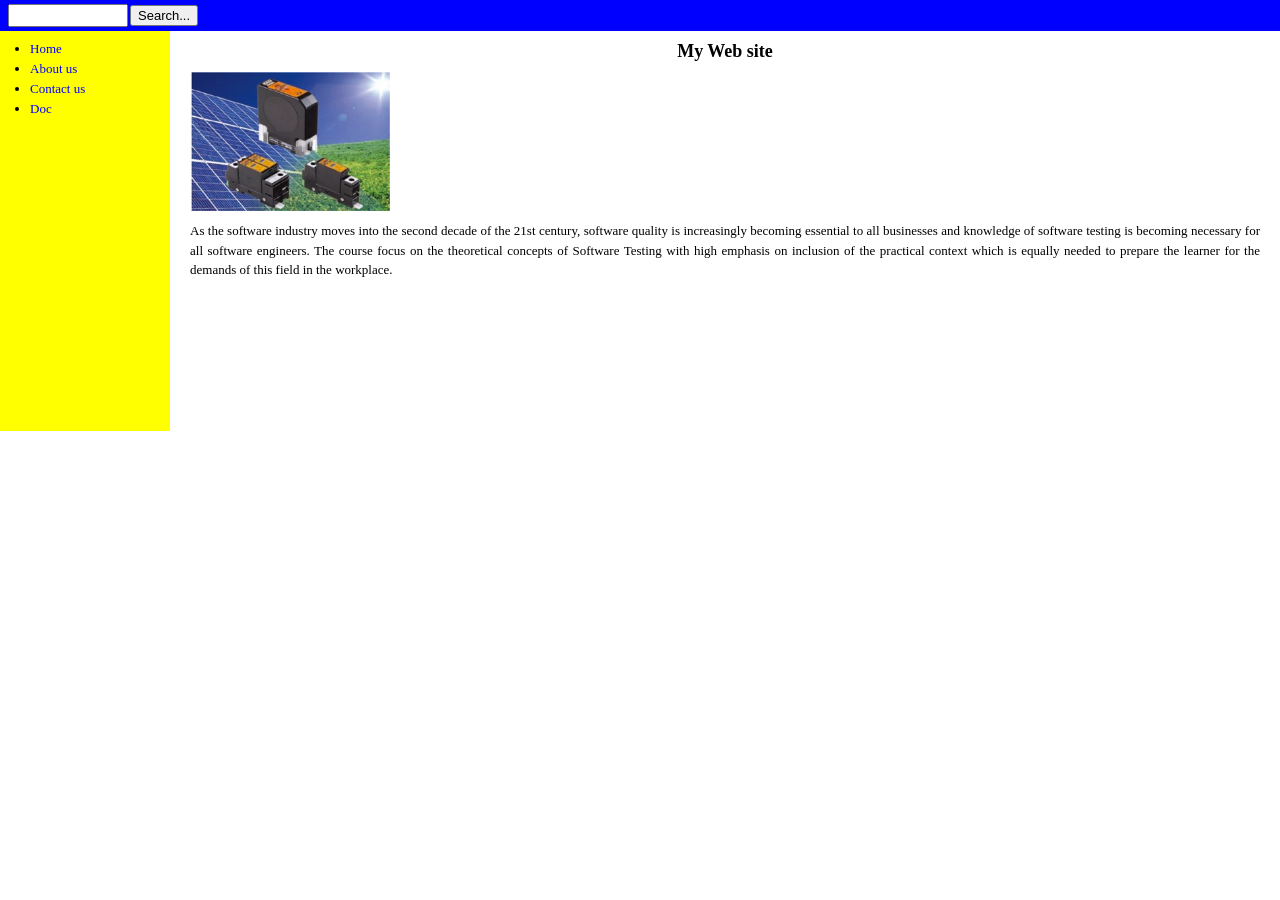
<file: project_1/index.html>
<!DOCTYPE html>
<html lang="en">
<head>
  <meta charset="UTF-8">
  <title>My Web site</title>
  <style>
    * { margin: 0; padding: 0; box-sizing: border-box; }
    body { font-family: Times New Roman, serif; font-size: 14px; background: #fff; }

    .topbar {
      background-color: #00f;
      padding: 4px 8px;
      display: flex;
      align-items: center;
    }
    .topbar input[type="text"] {
      width: 120px;
      padding: 2px 4px;
      font-size: 13px;
    }
    .topbar input[type="submit"] {
      font-size: 13px;
      padding: 1px 6px;
      margin-left: 2px;
    }

    .layout {
      display: flex;
    }

    .sidebar {
      background-color: #ff0;
      width: 170px;
      min-height: 400px;
      padding: 10px 14px;
      flex-shrink: 0;
    }
    .sidebar ul {
      list-style: disc;
      padding-left: 16px;
    }
    .sidebar ul li {
      margin-bottom: 4px;
    }
    .sidebar ul li a {
      text-decoration: none;
      color: #00f;
      font-size: 13px;
    }
    .sidebar ul li a:hover { text-decoration: underline; }

    .content {
      padding: 10px 20px;
      flex: 1;
    }
    .content h1 {
      font-size: 18px;
      font-weight: bold;
      text-align: center;
      margin-bottom: 10px;
    }
    .content img {
      display: block;
      width: 200px;
      margin-bottom: 10px;
    }
    .content p {
      font-size: 13px;
      line-height: 1.5;
      text-align: justify;
    }
  </style>
</head>
<body>

  <div class="topbar">
    <input type="text" name="search" placeholder="">
    <input type="submit" value="Search...">
  </div>

  <div class="layout">

    <div class="sidebar">
      <ul>
        <li><a href="#">Home</a></li>
        <li><a href="#">About us</a></li>
        <li><a href="#">Contact us</a></li>
        <li><a href="#">Doc</a></li>
      </ul>
    </div>

    <div class="content">
      <h1>My Web site</h1>
      <img src="image.jpeg" alt="Image">
      <p>
        As the software industry moves into the second decade of the 21st century, software quality is increasingly 
        becoming essential to all businesses and knowledge of software testing is becoming necessary for all software 
        engineers. The course focus on the theoretical concepts of Software Testing with high emphasis on inclusion 
        of the practical context which is equally needed to prepare the learner for the demands of this field in the workplace.
      </p>
    </div>

  </div>

</body>
</html>
</file>
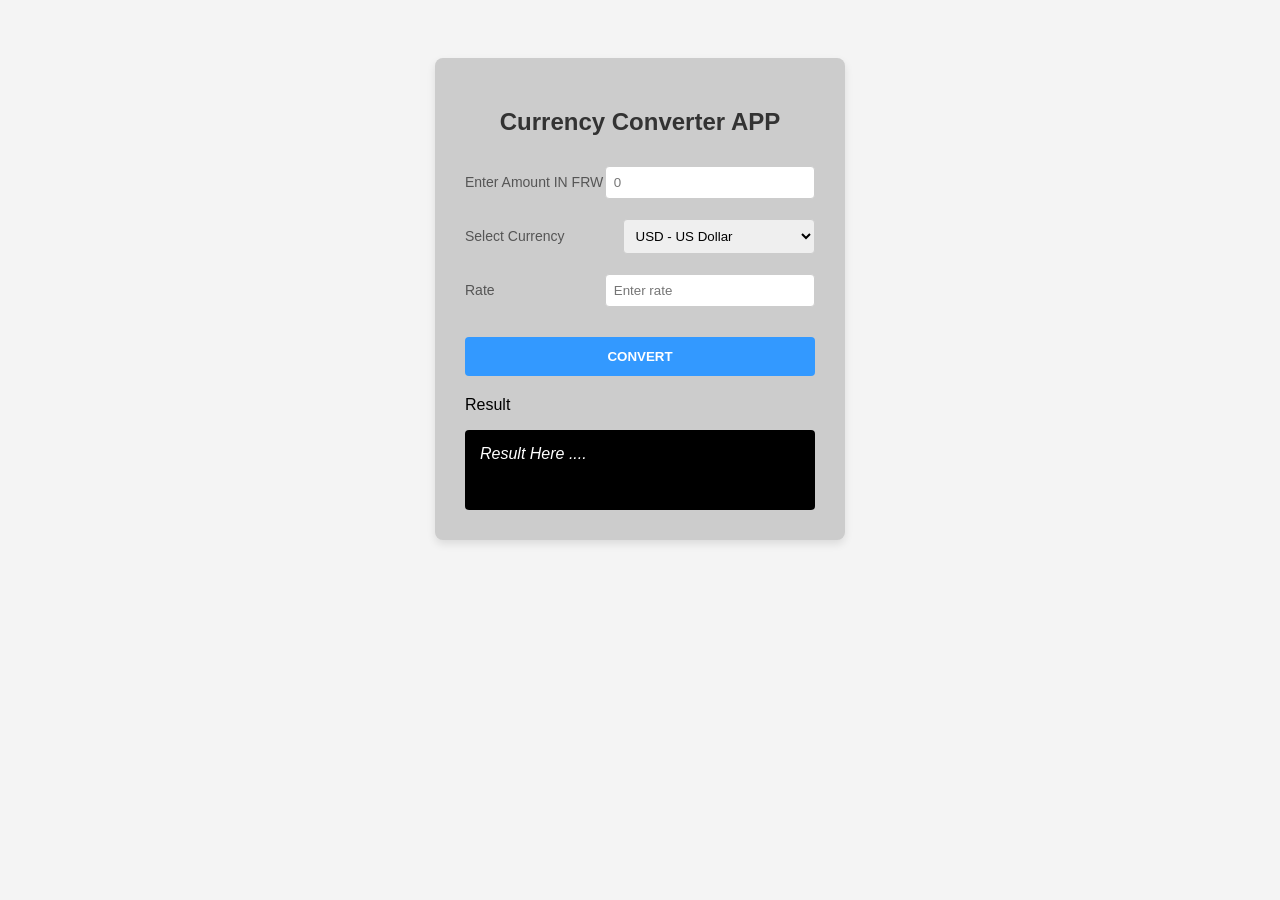
<file: project_4/index.html>
<!DOCTYPE html>
<html lang="en">
<head>
    <meta charset="UTF-8">
    <meta name="viewport" content="width=device-width, initial-scale=1.0">
    <title>Currency Converter APP</title>
    <style>
    
        body {
            font-family: Arial, sans-serif;
            display: flex;
            justify-content: center;
            padding-top: 50px;
            background-color: #f4f4f4;
        }
        .converter-card {
            background-color: #cccccc;
            padding: 30px;
            border-radius: 8px;
            width: 350px;
            box-shadow: 0 4px 8px rgba(0,0,0,0.1);
        }
        h2 {
            text-align: center;
            color: #333;
            margin-bottom: 30px;
        }
        .input-group {
            display: flex;
            justify-content: space-between;
            align-items: center;
            margin-bottom: 20px;
        }
        label {
            font-size: 14px;
            width: 40%;
            color: #555;
        }
        input, select {
            width: 55%;
            padding: 8px;
            border: 1px solid #ccc;
            border-radius: 4px;
        }
        button {
            width: 100%;
            padding: 12px;
            background-color: #3399ff;
            color: white;
            border: none;
            border-radius: 4px;
            font-weight: bold;
            cursor: pointer;
            margin-top: 10px;
        }
        button:hover {
            background-color: #2680d9;
        }
        .result-area {
            margin-top: 20px;
        }
        #result-display {
            background-color: black;
            color: white;
            padding: 15px;
            min-height: 50px;
            border-radius: 4px;
            font-style: italic;
        }
    </style>
</head>
<body>

<div class="converter-card">
    <h2>Currency Converter APP</h2>

    <div class="input-group">
        <label>Enter Amount IN FRW</label>
        <input type="number" id="amount" placeholder="0">
    </div>

    <div class="input-group">
    <label>Select Currency</label>
    <select id="currency">
        <option value="USD">USD - US Dollar</option>
        <option value="EUR">EUR - Euro</option>
        <option value="GBP">GBP - British Pound</option>
        <option value="JPY">JPY - Japanese Yen</option>
        <option value="CAD">CAD - Canadian Dollar</option>
        <option value="AUD">AUD - Australian Dollar</option>
        <option value="CHF">CHF - Swiss Franc</option>
        <option value="CNY">CNY - Chinese Yuan</option>
        <option value="INR">INR - Indian Rupee</option>
        <option value="KES">KES - Kenyan Shilling</option>
        <option value="UGX">UGX - Ugandan Shilling</option>
        <option value="TZS">TZS - Tanzanian Shilling</option>
        <option value="ZAR">ZAR - South African Rand</option>
    </select>
</div>

    <div class="input-group">
        <label>Rate</label>
        <input type="number" id="rate" placeholder="Enter rate">
    </div>

    <button onclick="convertCurrency()">CONVERT</button>

    <div class="result-area">
        <p>Result</p>
        <div id="result-display">Result Here ....</div>
    </div>
</div>

<script>
    function convertCurrency() {
    
        const amount = document.getElementById('amount').value;
        const rate = document.getElementById('rate').value;
        const currency = document.getElementById('currency').value;
        const display = document.getElementById('result-display');

        if (amount === "" || rate === "") {
            display.innerHTML = "Please enter both amount and rate.";
            return;
        }


        const result = parseFloat(amount) / parseFloat(rate);

        
        display.innerHTML = result.toFixed(2) + " " + currency;
    }
</script>

</body>
</html>
</file>
